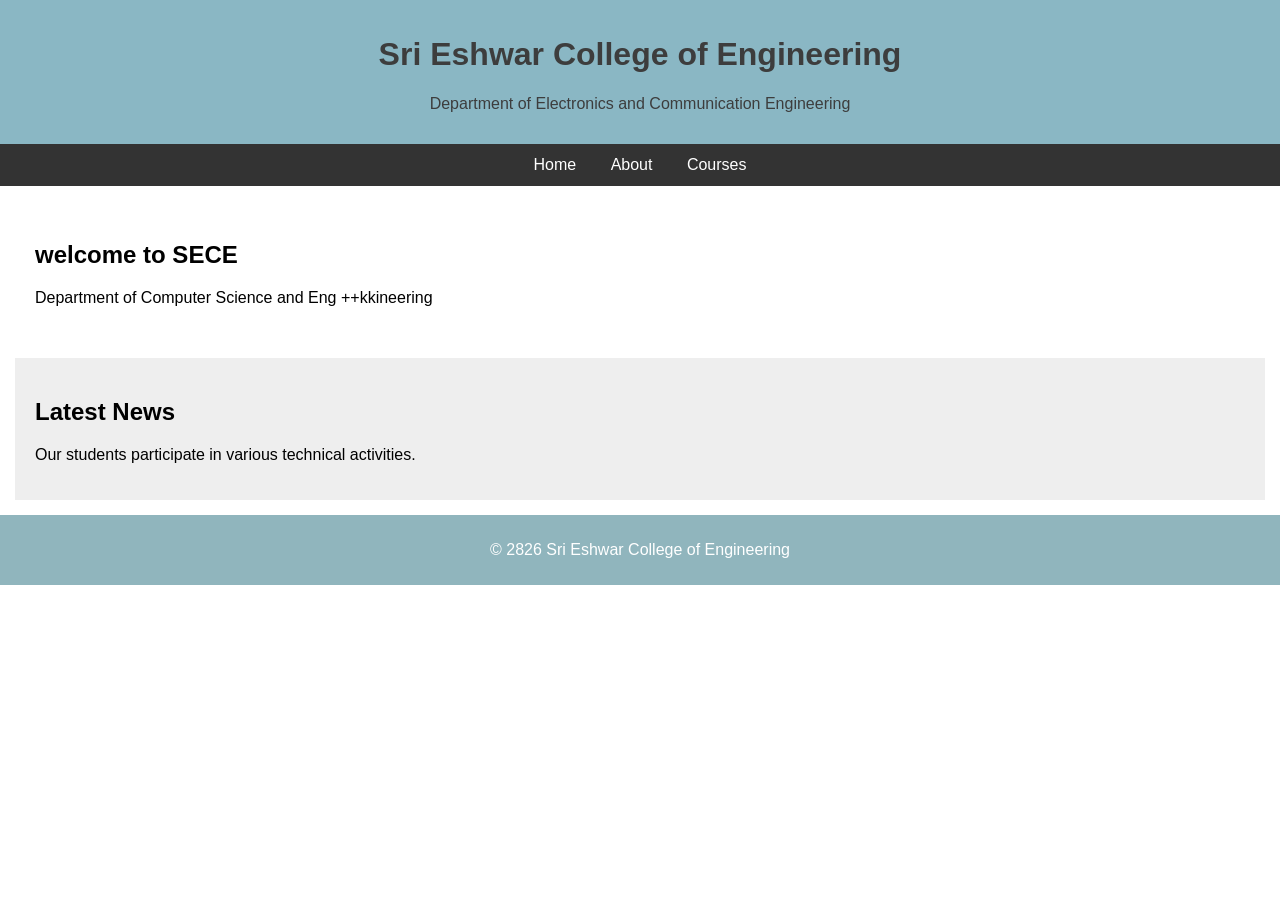
<file: sece - website/index.html>
<html>
    <head>
        <title>SECE</title>
         <link rel="stylesheet" href="style.css">
    </head>
    <header>
        <h1>Sri Eshwar College of Engineering</h1>
        <p>Department of Electronics and Communication Engineering</p>
    </header>
    <nav>
        <a href="index.html">Home</a> 
        <a href=" about.html">About</a>
        <a href="= courses.html"> Courses</a>
    </nav>
    <section>
        <h2>welcome to SECE</h2>
        <p>Department of Computer Science and Eng
            ++kkineering</p>
    </section>
    <article>
        <h2>Latest News</h2>
        <p>Our students participate in various technical activities.</p>
    </article>
    <footer>
        <p>© 2826 Sri Eshwar College of Engineering</p>
    </footer>
</body>
</html>
</file>
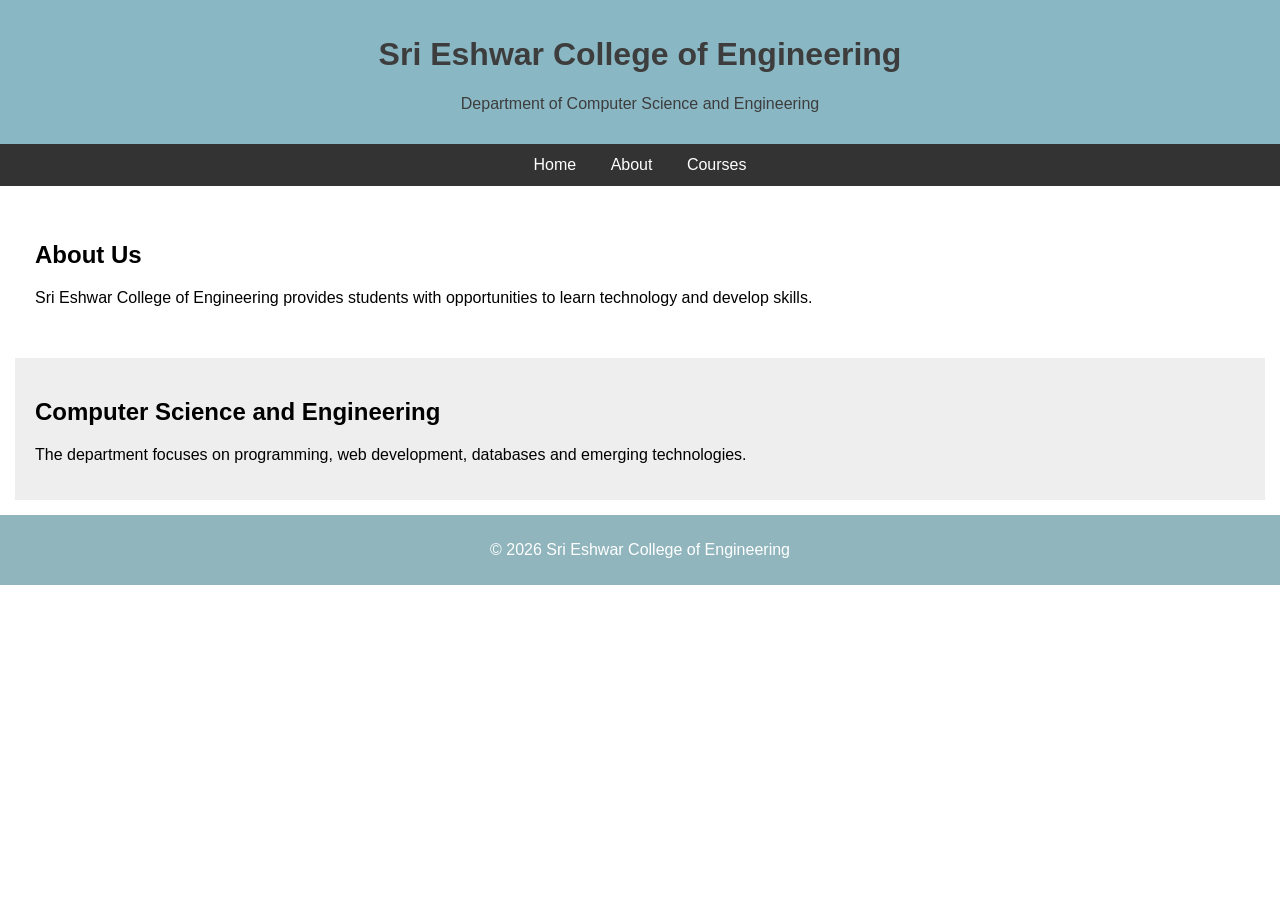
<file: sece - website/about.html>
<html>
<head>
    <title> About SECE</title>
    <link rel="stylesheet" href="style.css">
</head>
<body>
<header>
    <h1>Sri Eshwar College of Engineering</h1>
    <p>Department of Computer Science and Engineering</p>
</header>
<nav>
    <a href="index.html">Home</a>
    <a href="about.html">About</a>
    <a href="courses.html">Courses</a>
</nav> 
<section>
    <h2>About Us</h2>
    <p>Sri Eshwar College of Engineering provides students with opportunities to learn technology and develop skills.</p>
</section>

<article>
    <h2> Computer Science and Engineering</h2>
    <p>The department focuses on programming, web development,
databases and emerging technologies.</p>
</article>
<footer>
    <p>© 2026 Sri Eshwar College of Engineering</p>
</footer>
</body>
</html>
</file>
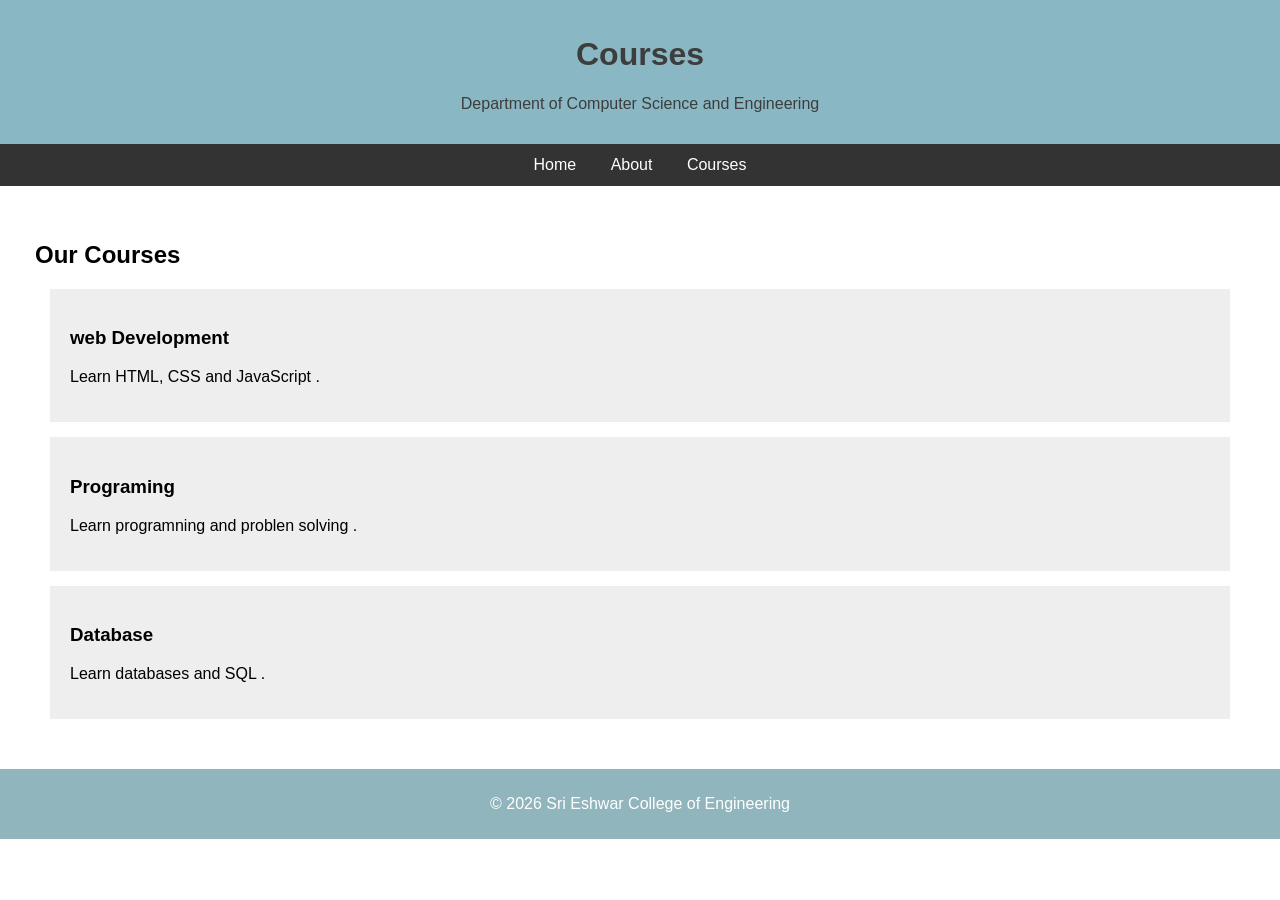
<file: sece - website/courses.html>
<html>
<head>
<title>SECE - Courses</title>
<link rel="stylesheet" href="style.css">
</head>
<body>
<header>
<h1>Courses</h1>
<p>Department of Computer Science and Engineering</p>
</header>

<nav>
<a href="index.html">Home</a>
<a href="about.html">About</a>
<a href="courses.html">Courses</a>
</nav>

<section>
<h2>Our Courses</h2>

<article>
<h3>web Development</h3>
<p>Learn HTML, CSS and JavaScript .</p>
</article>

<article>
<h3>Programing</h3>
<p>Learn programning and problen solving .</p>
</article>

<article>
<h3>Database</h3>
<p>Learn databases and SQL .</p>
</article>
</section>

<footer>
<p>© 2026 Sri Eshwar College of Engineering</p>
</footer>

</body>
</html>
</file>
<file: sece - website/style.css>
body
{
    font-family:  Arial, Helvetica, sans-serif ;
    margin: 0;
}
header 
{
    background-color: rgba(3, 100, 127, 0.462);
    color: rgb(61, 61, 61);
    text-align: center;
    padding: 15px;
}
nav 
{
    background-color: #333;
    text-align: center;
    padding: 12px;
}
nav a 
{
    color: white;
    text-decoration: none;
    margin: 15px;
}
nav a:hover
{
    color: rgb(114, 114, 98);
}
section, article
{
    padding: 20px;
    margin: 15px;
}
article
{
    background-color: #eeeeee;
}
footer
{
    background-color: rgba(2, 86, 105, 0.434);
    color: white;
    text-align: center;
    padding: 10px;
}
</file>
